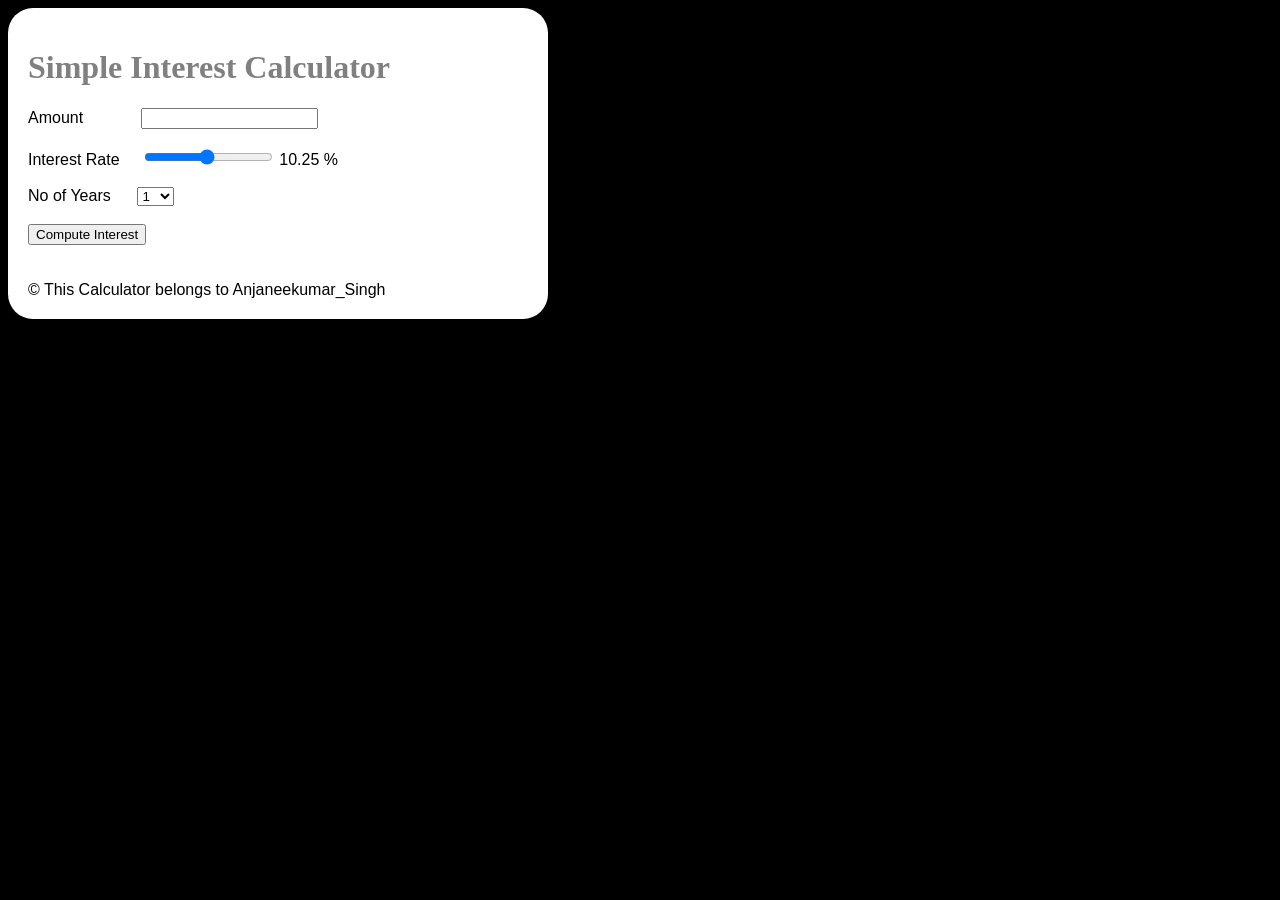
<file: index.html>
<!DOCTYPE html>
<html>
<head>
<title>Simple Interest Calculator</title>
<script type = "text/javascript" src="script.js"></script>
    <link rel="stylesheet" href="style.css">
</head>
<body>

<div class="maindiv">
<h1 id="heading">Simple Interest Calculator</h1>
Amount &nbsp;&nbsp;&nbsp;&nbsp;&nbsp;&nbsp;&nbsp;&nbsp;&nbsp;&nbsp;&nbsp; <input type="number" id="principal"><br><br>
Interest Rate &nbsp;&nbsp;&nbsp; <input type="range" id="rate" min="1" max="20" step="0.25" value="10.25" onchange="updateRate()"> <span id="rate_val">10.25 %</span><br><br>
 No of Years &nbsp;&nbsp;&nbsp;&nbsp;&nbsp;<select id="years">
<option value="1">1</option>
<option value="2">2</option>
<option value="3">3 </option>
<option value="4">4</option>
<option value="5">5</option>
<option value="6">6</option>
<option value="7">7</option>
<option value="8">8</option>
<option value="9">9</option>
<option value="10">10</option>
</select><br><br>
<button onClick="compute()">Compute Interest</button>&nbsp;&nbsp;<br><span id="result"></span>
<br><br>
<footer id="footer">&#169; This Calculator belongs to Anjaneekumar_Singh</footer>
</div>

</body>
</html>
</file>
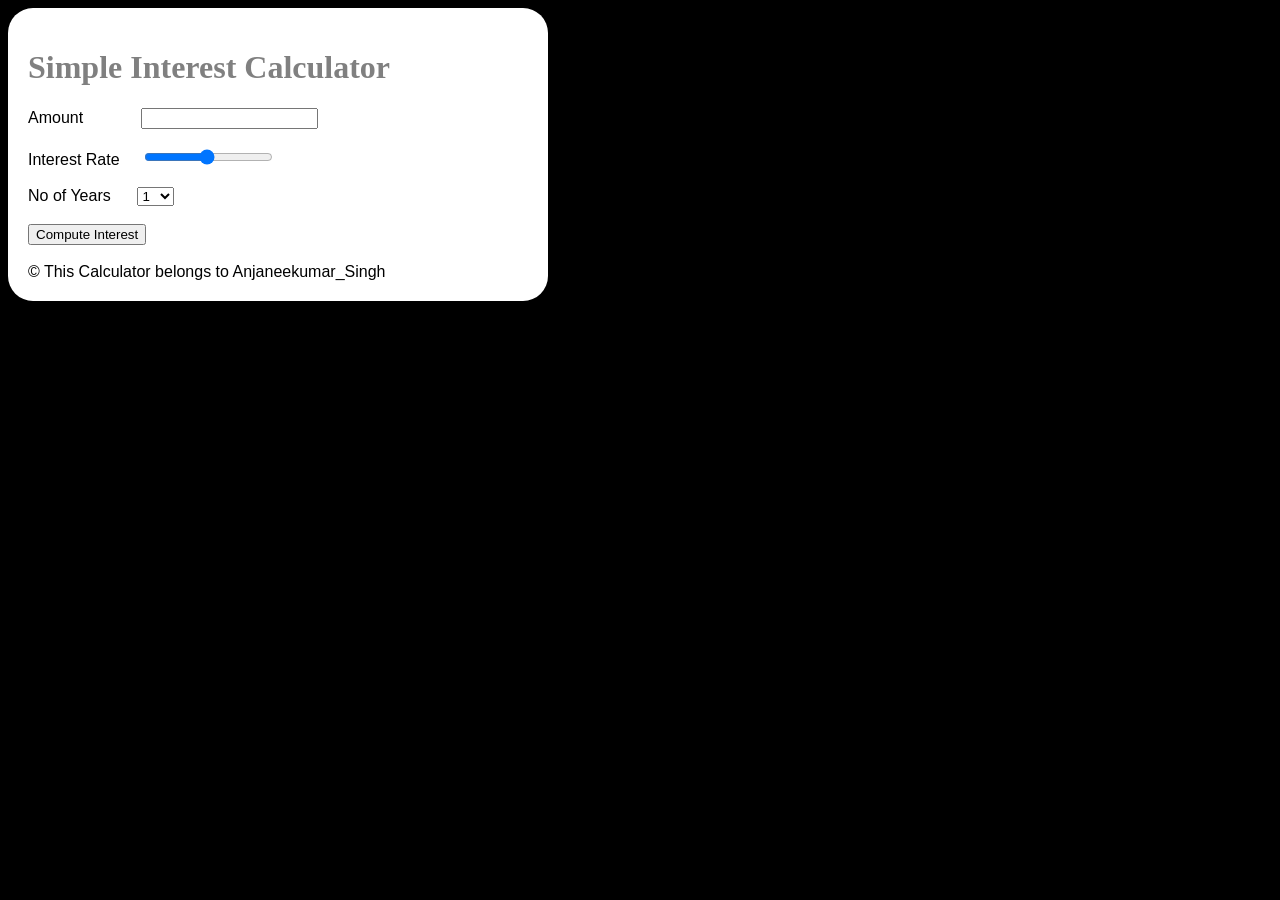
<file: simple_Interest_Calculator.html>
<!DOCTYPE html>
<html>
<head>
<title>Simple Interest Calculator</title>
<script type = "text/javascript" src="script.js"></script>
    <link rel="stylesheet" href="style.css">
</head>
<body>

<div class="maindiv">
<h1 id="heading">Simple Interest Calculator</h1>
Amount &nbsp;&nbsp;&nbsp;&nbsp;&nbsp;&nbsp;&nbsp;&nbsp;&nbsp;&nbsp;&nbsp; <input type="number" id="principal"><br><br>
Interest Rate &nbsp;&nbsp;&nbsp; <input type="range" id="rate" min="1" max="20" step="0.25" value="10.25" onchange="updateRate()"> <span id="rate_val"></span><br><br>
 No of Years &nbsp;&nbsp;&nbsp;&nbsp;&nbsp;<select id="years">
<option value="1">1</option>
<option value="2">2</option>
<option value="3">3 </option>
<option value="4">4</option>
<option value="5">5</option>
<option value="6">6</option>
<option value="7">7</option>
<option value="8">8</option>
<option value="9">9</option>
<option value="10">10</option>
</select><br><br>
<button onClick="compute()">Compute Interest</button>&nbsp;&nbsp;<span id="result"></span>
<br><br>
<footer id="footer">&#169; This Calculator belongs to Anjaneekumar_Singh</footer>
</div>

</body>
</html>
</file>
<file: style.css>
body {background-color:black;
font-family:arial;color:white}
h1{color:grey;font-family:verdana}
.maindiv {
    background-color:white;
    color:black;
    width:500px;
    padding:20px;
    border-radius:25px;
    align-items:center
}
.highlight
{
    background-color: #ffff00;
}
</file>
